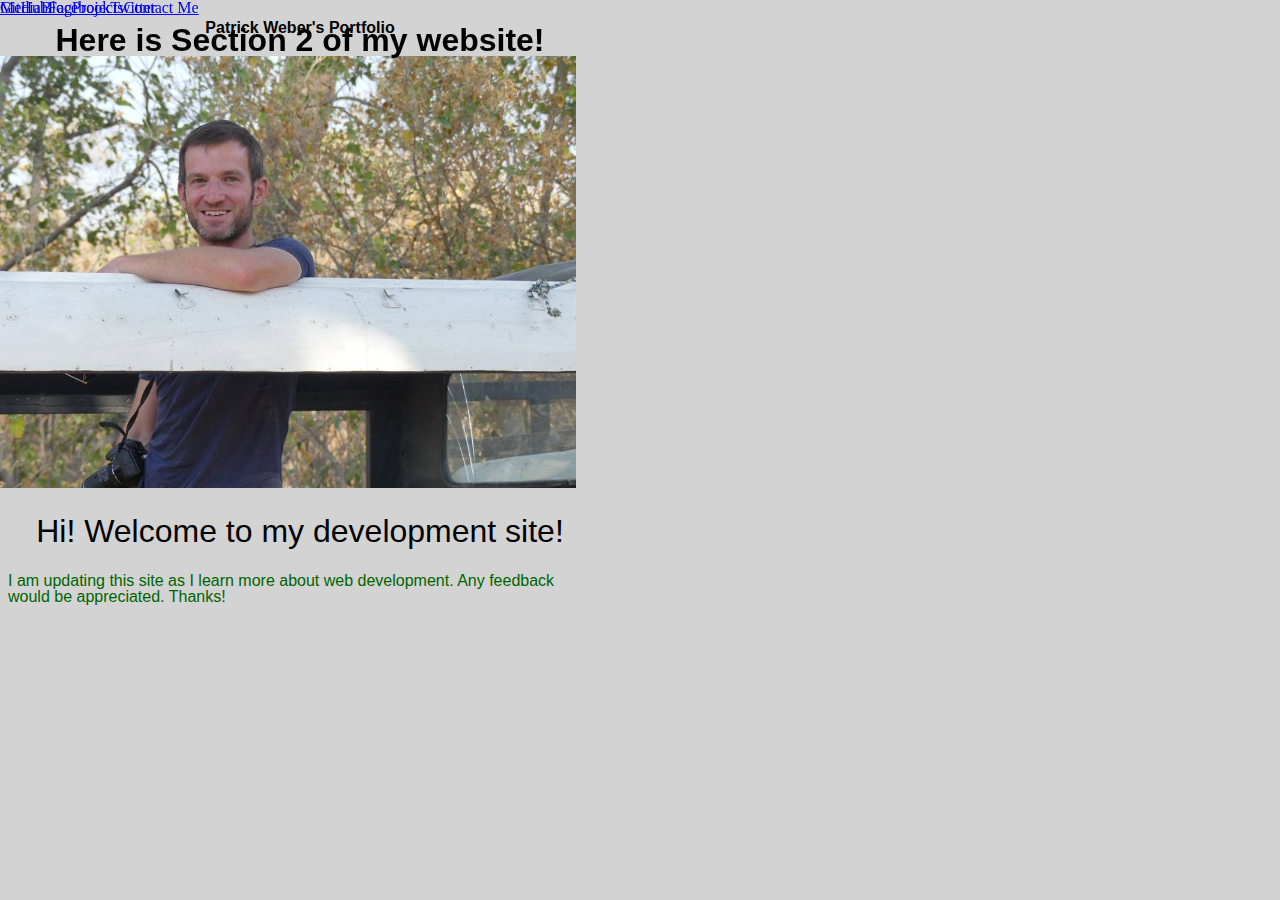
<file: index.html>
<!DOCTYPE html>
<html lang="en">
  <head>
    <meta charset="UTF-8">
    <meta name="viewport" content="width=device-width, initial-scale=1.0">
    <meta http-equiv="X-UA-Compatible" content="ie=edge">
    <title>Patrick's Portfolio</title>
    <link rel="stylesheet" href="css/style.css" media="screen" title="no title">
  </head>
  <body>
    <section class='content'>
      <h1 class='bright'>Patrick Weber's Portfolio</h1>

      <Nav>
        <ul id="nav-list">
        <li><a href="media/index.html">Media</a></li>
        <li><a href="blog/index.html">Blog</a></li>
        <li><a href="projects/index.html">Projects</a></li>
        <li><a href="mailto:patrick@aeshdesign.com">Contact Me</a></li>
        </ul>
      </Nav>

    <img src="images/truck.jpg" alt="Headshot">
      <header class="big">
      Hi!  Welcome to my development site!
      </header>
      <p class='homepage-text'>I am updating this site as I learn more about web development.  Any feedback would be appreciated.  Thanks!</p>
      <ul id="nav-list">
        <li>
          <a href="https://github.com/pweb-31">GitHub</a>
        </li>
        <li>
          <a href="https://www.facebook.com/pdubs31">Facebook</a>
        </li>
        <li>
          <a href="https://twitter.com/pweber31">Twitter</a>
        </li>
    </ul>
    </section>
    <hl>
    <section class='content'>
      <h1 class='big'>
        Here is Section 2 of my website!
      </h1>
    </section>

  </body>
  </html>
</file>
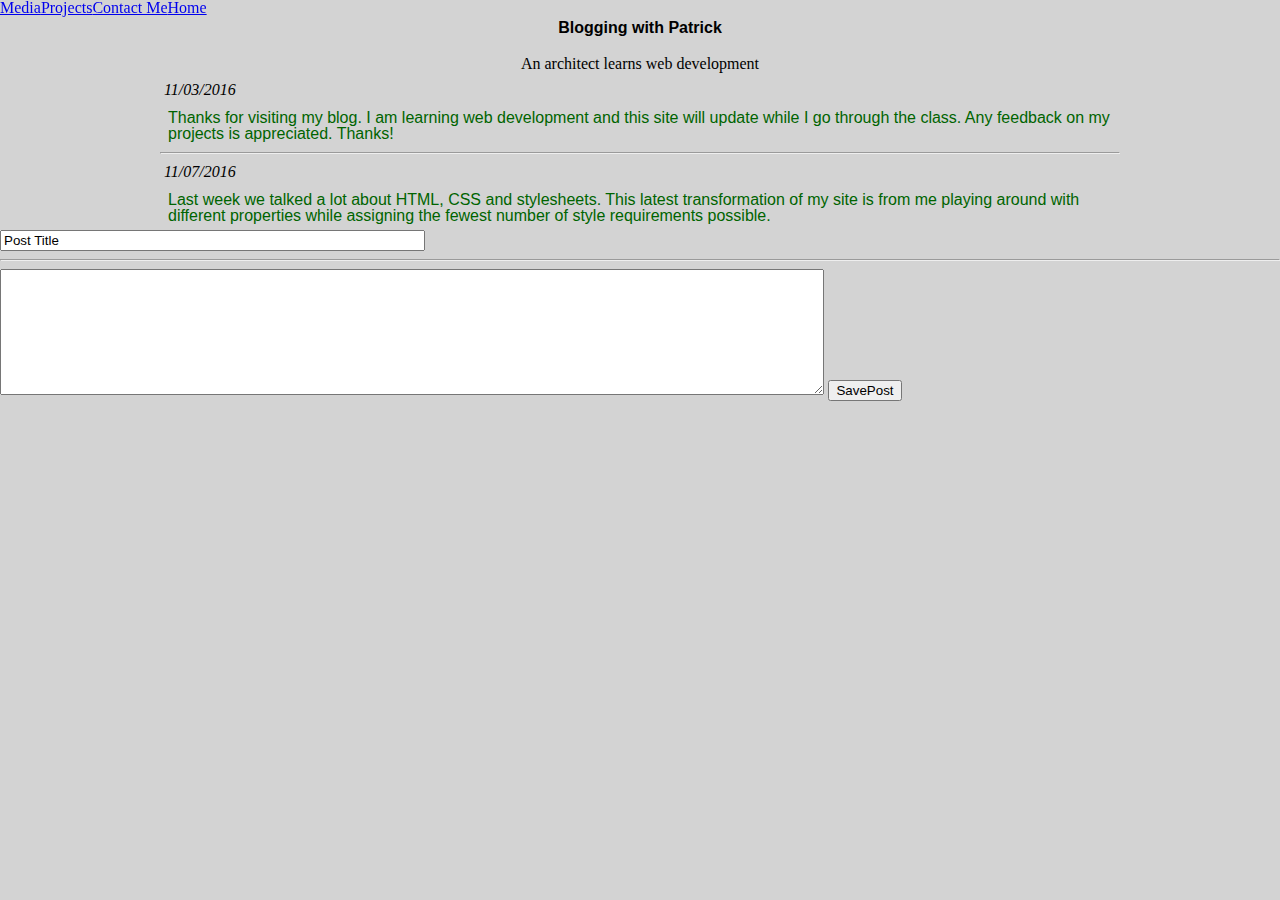
<file: Blog/index.html>
<!DOCTYPE html>
<html lang="en">
<head>
  <meta charset="UTF-8">
  <meta name="viewport" content="width=device-width, initial-scale=1.0">
  <meta http-equiv="X-UA-Compatible" content="ie=edge">
  <title>Blog</title>
  <link rel="stylesheet" href="../css/style.css">
  <style media="screen">
  </style>
</head>
<body>
  <header>
    <h1>Blogging with Patrick</h1>
    <h2>An architect learns web development</h2>
  </header>

  </div>
<content>

  <div class='container'>
    <header class=blog-heading>
      11/03/2016
    </header>
    <section class="post">
    <p>
      Thanks for visiting my blog.  I am learning web development and this site will update while I go through the class.  Any feedback on my projects is appreciated.  Thanks!
    </p>
    </section>
  <hr>
    <header class=blog-heading>
      11/07/2016
    </header>
    <section class="post">
    <p>
      Last week we talked a lot about HTML, CSS and stylesheets.  This latest transformation of my site is from me playing around with different properties while assigning the fewest number of style requirements possible.
    </p>
    </section>
  </div>

  <input type="text" name="post title" value="Post Title" class="blog-title" size="50" required>
  <hr>
  <textarea name="poster" class="blog-poster" rows='8' cols='100'></textarea>
  <button type="button" name='post-blog' class='submit-post'>SavePost</button>

</content>
  <footer>
    <ul id="nav-list">
      <li><a href="../media/index.html">Media</a></li>
      <li><a href="../projects/index.html">Projects</a></li>
      <li><a href="mailto:patrick@aeshdesign.com">Contact Me</a></li>
      <li><a href="../index.html">Home</a></li>
    </ul>
  </footer>

  <script type= "text/javascript" src="https://cdnjs.cloudflare.com/ajax/libs/jquery/3.1.1/jquery.min.js"></script>
  <script src='site.js' charset="utf-8"></script>
</body>
</html>
</file>
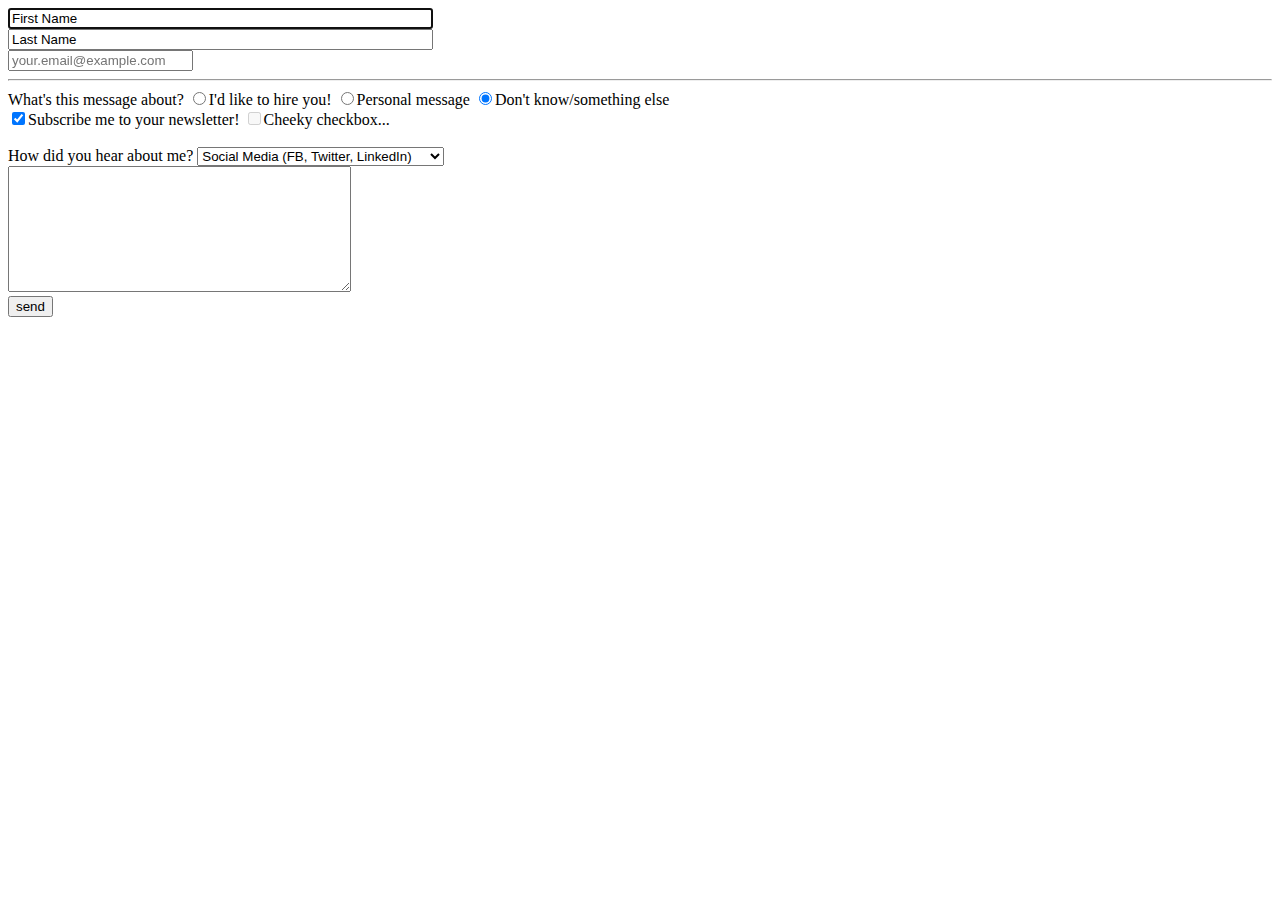
<file: Contact/index.html>
<!DOCTYPE html>
<html lang="en">
<head>
  <meta charset="UTF-8">
  <meta name="viewport" content="width=device-width, initial-scale=1.0">
  <meta http-equiv="X-UA-Compatible" content="ie=edge">
  <title>Document</title>
</head>
<body>
  <form action="https://formspree.io/patrick@aeshdesign.com"
      method="POST">

    <input type="text" name="firstname" value="First Name" size="50" autofocus required>
    <br>
    <input type="text" name="lastname" value="Last Name" size="50" required>
    <br>
    <input type="email" name="_replyto" placeholder="your.email@example.com" required>
    <br>
    <hr>
    <div class="what-about">
      <label>What's this message about?
        <input type="radio" name="subject" value="professional" checked><span>I'd like to hire you!</span>
        <input type="radio" name="subject" value="personal" checked><span>Personal message</span>
        <input type="radio" name="subject" value="other" checked><span>Don't know/something else</span>
      </label>
    </div>

    <div class="check-out">
      <input type="checkbox" name="optin" value="trusting" checked>Subscribe me to your newsletter!
      <input type="checkbox" name="optout" value="skeptical" disabled>Cheeky checkbox...
    </div>

    <br>
    <label for="marketing">How did you hear about me?</label>
    <select name="marketing">
      <optgroup label="Online">
        <option value="social">Social Media (FB, Twitter, LinkedIn)</option>
        <option value="github">Online Portfolio (GitHub)</option>
        <option value="search">Search Engine</option>
        <option value="email">Email</option>
      </optgroup>
      <optgroup label="In-Person">
        <option value="networking">We met at a networking event</option>
        <option value="referral">Personal referral</option>
        <option value="random">We met somewhere else</option>
      </optgroup>
      <option value="other">Other</option>
    </select>
    <br>
    <textarea name="user_message" rows="8" cols="40"></textarea>
    <br>
    <input type="submit" value='send'>
  </form>

</body>
</html>
</file>
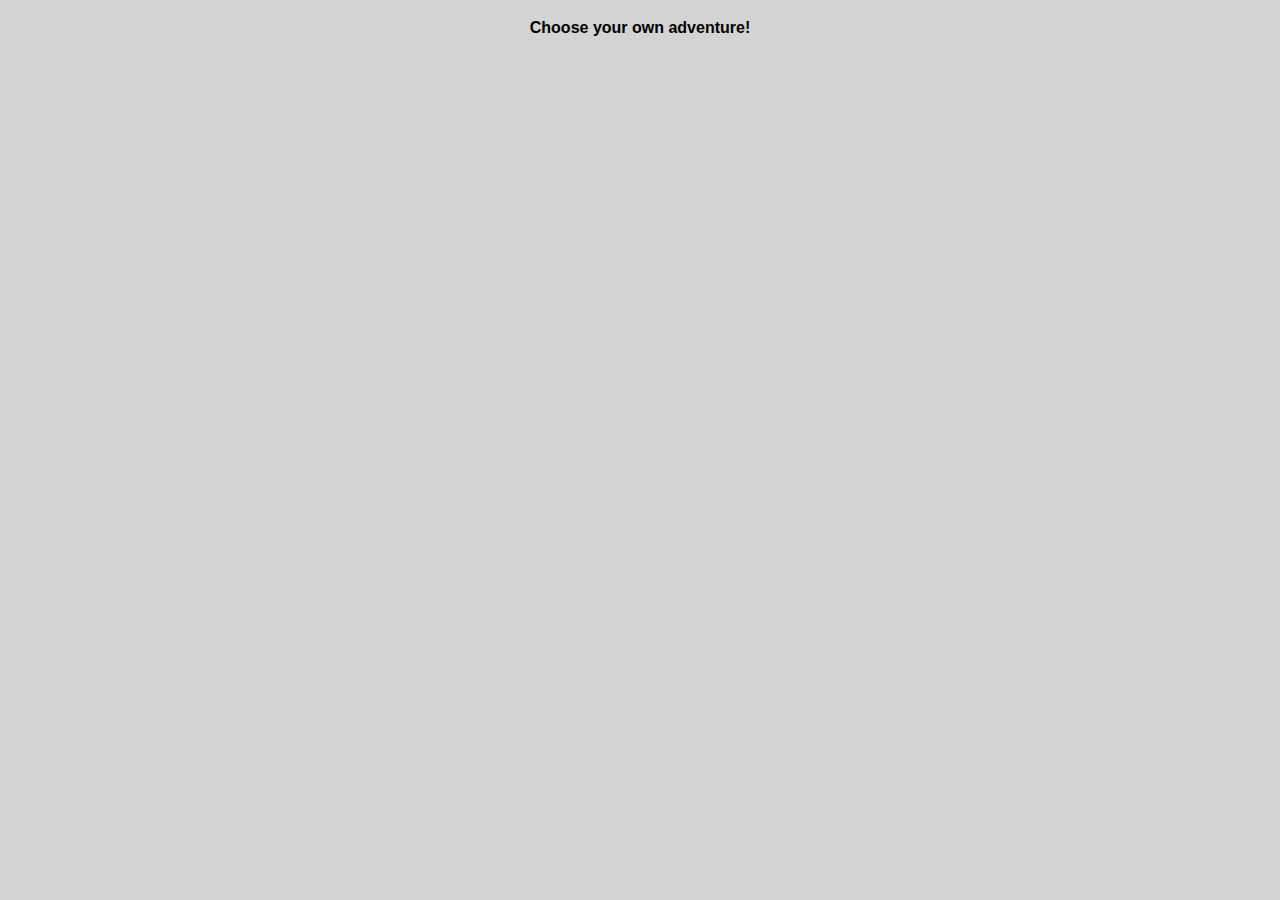
<file: Projects/Choose-Your-Own-Adventure/index.html>
<!DOCTYPE html>
<html lang="en">
<head>
  <meta charset="UTF-8">
  <meta name="viewport" content="width=device-width, initial-scale=1.0">
  <meta http-equiv="X-UA-Compatible" content="ie=edge">
  <title>Choose Your Own Adventure!</title>
  <link rel="stylesheet" href="../../css/style.css" media="screen" title="">

</head>
<body>
   <h1>Choose your own adventure!</h1>

    <script type = "text/javascript" src="site.js">
    </script>

</body>
</html>
</file>
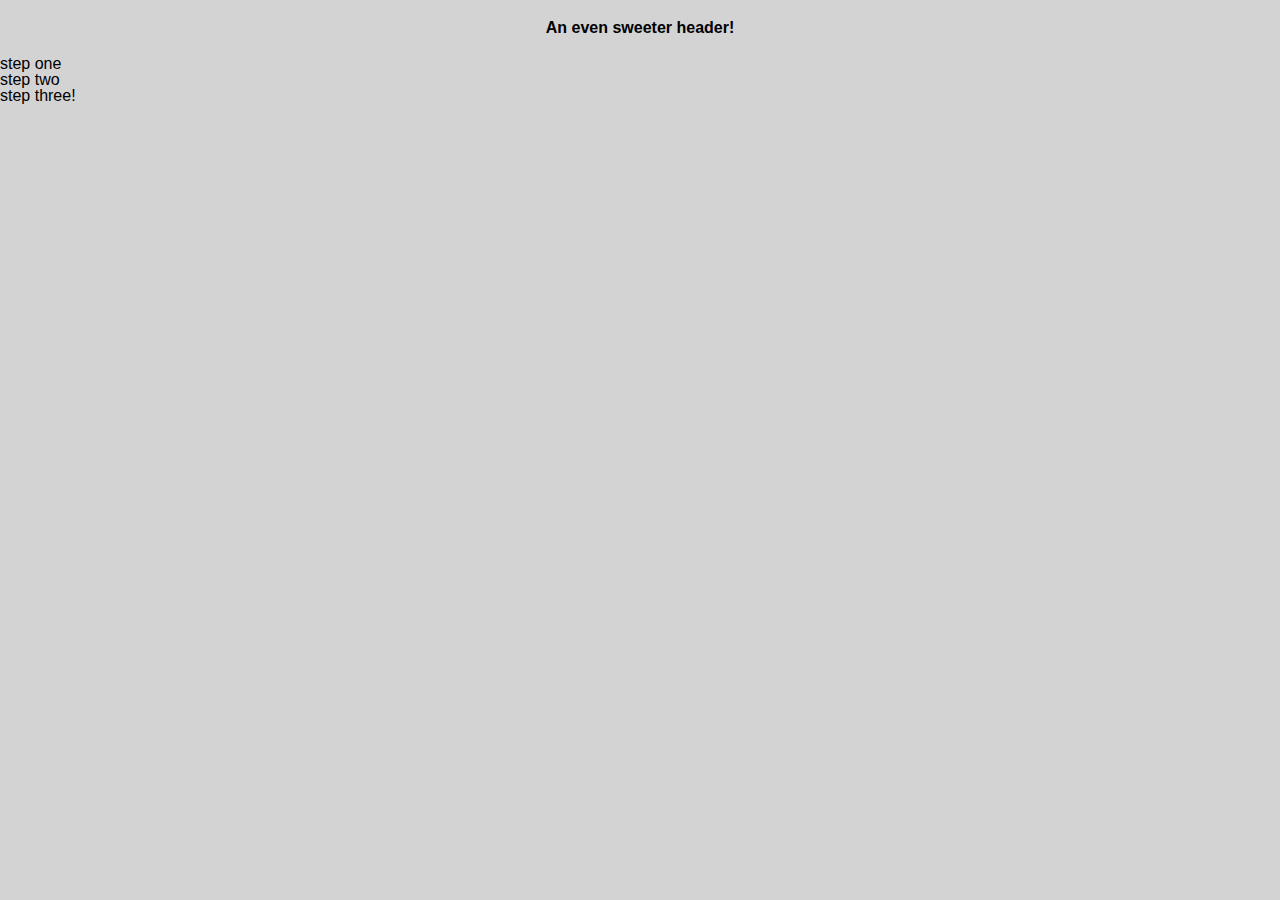
<file: Projects/Sandbox/index.html>
<!DOCTYPE html>
<html lang="en">
<head>
  <meta charset="UTF-8">
  <meta name="viewport" content="width=device-width, initial-scale=1.0">
  <meta http-equiv="X-UA-Compatible" content="ie=edge">
  <title>Sandbox</title>
  <link rel="stylesheet" href=../../css/style.css media="screen" title="no title">

</head>
<body>
  <h1>A Super Sweet Header</h1>
  <div id="output">
    </div>

  <script type= "text/javascript" src="https://cdnjs.cloudflare.com/ajax/libs/jquery/3.1.1/jquery.min.js"></script>
  <script type= "text/javascript" src="site.js"></script>
</body>

</html>
</file>
<file: css/style.css>
html, body, div, span, applet, object, iframe,
h1, h2, h3, h4, h5, h6, p, blockquote, pre,
a, abbr, acronym, address, big, cite, code,
del, dfn, em, img, ins, kbd, q, s, samp,
small, strike, strong, sub, sup, tt, var,
b, u, i, center,
dl, dt, dd, ol, ul, li,
fieldset, form, label, legend,
table, caption, tbody, tfoot, thead, tr, th, td,
article, aside, canvas, details, embed,
figure, figcaption, footer, header, hgroup,
menu, nav, output, ruby, section, summary,
time, mark, audio, video {
	margin: 0;
	padding: 0;
	border: 0;
	font-size: 100%;
	font: inherit;
	vertical-align: baseline;
}
<script src="https://use.fontawesome.com/b9f1b100da.js"></script>

/* HTML5 display-role reset for older browsers */
article, aside, details, figcaption, figure,
footer, header, hgroup, menu, nav, section {
	display: block;
}
body {
	line-height: 1;
}
ol, ul {
	list-style: none;
}
blockquote, q {
	quotes: none;
}
blockquote:before, blockquote:after,
q:before, q:after {
	content: '';
	content: none;
}
table {
	border-collapse: collapse;
	border-spacing: 0;
}
  body{
    background-color: lightgray ;
    font-family: verdana, sans-serif;
  }

  h1{
    color: "9569ff";
    text-align: center;
    font-weight: bolder;
    margin: 20px;
  }
  h2{
    color:black;
    text-align: center;
    font-family: verdana;
    margin: 5px 2px 2px 2px;
  }
  img{
    width:45vw;
    height:auto;
  }
  p{
    color:darkgreen;
    padding: 2px 4px;
    margin: 4px;
  }
  nav{
    width: 100vw;
    background-color: black;
    position: fixed;
    display: flex;
    flex-direction: row;
    justify-content: space-between;
  }
  iframe{
    width:100%;
    height:50vh;
  }
  footer{
  }
  .content{
    font-family: verdana, sans-serif;
    position: absolute;
    width: 600px;
  }
	.container{
		position: relative;
		max-width: 960px;
		margin: 0 auto;
	}
  .big{
    font-size: 200%;
    text-align: center;
    margin: 24px;
  }
  .blog-heading{
    font-size: 100%;
    font-family: verdana;
    font-style: italic;
    margin: 10px 4px;
	}

  .post {
    width: 75vw;
		height:auto;
  }

	.what-about{
		padding: 20px;
	}

	.check-out{
		padding: 40px;
	}

  #list-item{
    display: inline-block;
    text-align: center;
    font-family: verdana;
  }

  #nav-list{
    display: inline-flex;
    text-align: center;
    list-style-type: none;
    font-family: verdana;
    position: fixed;
		top: 0;
		left: 0;
		height: auto;
		width: 100vw;
    color: white;
    }
	#nav-list>ul.container {
		display: flex;
		flex-direction: row;
		flex-wrap: wrap;
		justify-content: space-around;
		align-items: center;
	}
  #nav-list li{
		display: inline;
		list-style-type: none;
		}
	#content2{
		float: left;
		width: 75%;
	}
	#sidebar{
		float: left;
		width: 25%;
	}

	#sidebar > li:hover{
		cursor: crosshair;
		font-family: monospace; sans-serif;
		font-weight: bolder;
		font-style:italic;
		font-size: 100px;
	}

	.makeOrange{
		color: orange;
		font-style: italic;
	}
</file>
